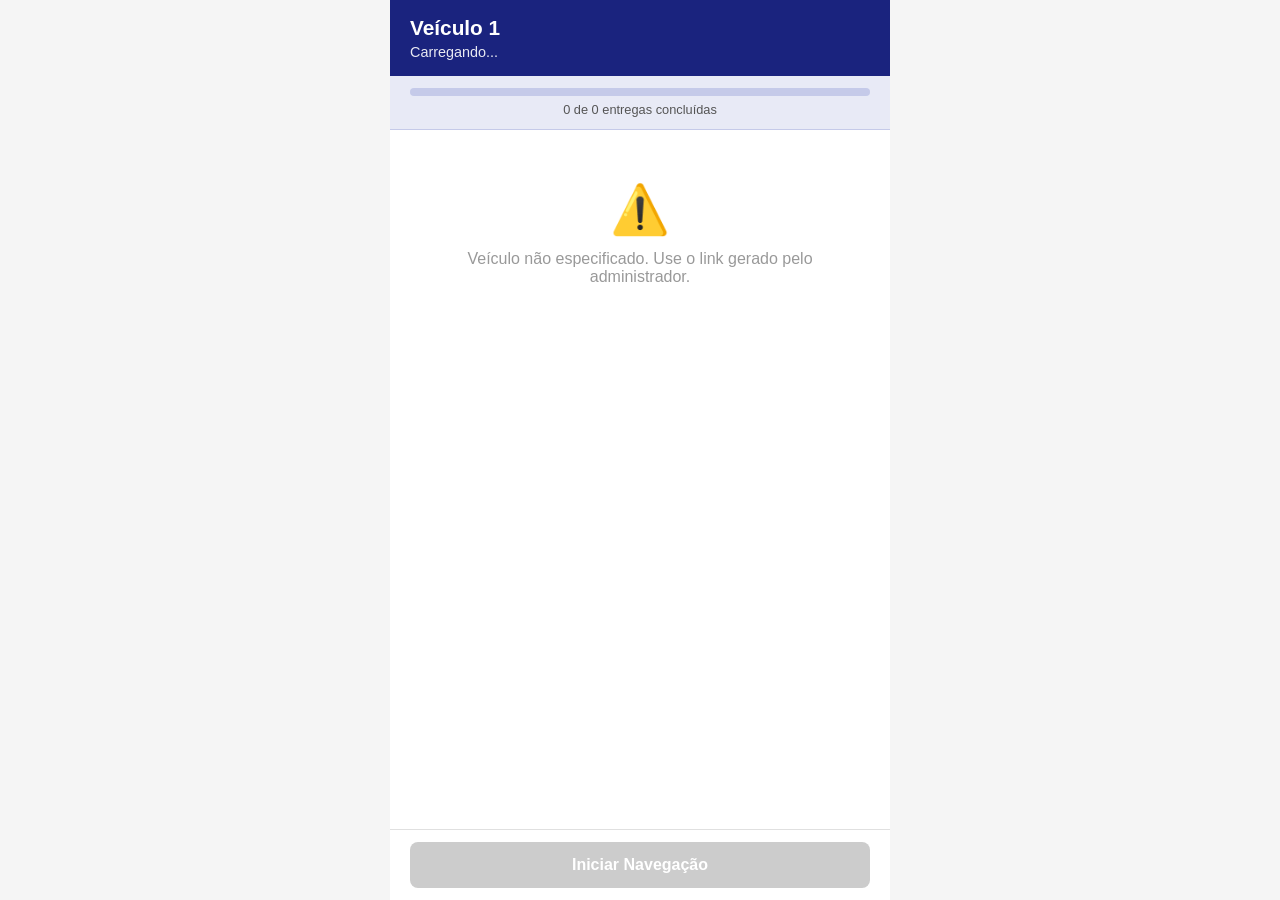
<file: motorista.html>
<!DOCTYPE html>
<html lang="pt-BR">
<head>
    <meta charset="UTF-8">
    <meta name="viewport" content="width=device-width, initial-scale=1.0, maximum-scale=1.0, user-scalable=no">
    <title>Minha Rota - Motorista</title>
    <link rel="stylesheet" href="motorista.css" />
</head>
<body>
    <div id="app">
        <header>
            <div class="header-info">
                <h1 id="veiculo-titulo">Veículo 1</h1>
                <p id="veiculo-info">Carregando...</p>
            </div>
        </header>

        <div class="progresso-container">
            <div class="progresso-bar">
                <div id="progresso-fill" class="progresso-fill"></div>
            </div>
            <p id="progresso-texto">0 de 0 entregas concluídas</p>
        </div>

        <div id="lista-paradas" class="lista-paradas">
            <div class="loading">Carregando rota...</div>
        </div>

        <footer>
            <button id="btn-iniciar-navegacao" class="btn btn-navegacao" disabled>
                Iniciar Navegação
            </button>
        </footer>
    </div>

    <script src="motorista.js"></script>
</body>
</html>
</file>
<file: motorista.css>
* {
    margin: 0;
    padding: 0;
    box-sizing: border-box;
}

body {
    font-family: -apple-system, BlinkMacSystemFont, 'Segoe UI', Roboto, sans-serif;
    background: #f5f5f5;
    color: #333;
    min-height: 100vh;
}

#app {
    display: flex;
    flex-direction: column;
    min-height: 100vh;
    max-width: 500px;
    margin: 0 auto;
    background: white;
}

header {
    background: #1a237e;
    color: white;
    padding: 16px 20px;
    position: sticky;
    top: 0;
    z-index: 100;
}

.header-info h1 {
    font-size: 1.3rem;
    font-weight: 600;
}

.header-info p {
    font-size: 0.9rem;
    opacity: 0.9;
    margin-top: 4px;
}

.progresso-container {
    padding: 12px 20px;
    background: #e8eaf6;
    border-bottom: 1px solid #c5cae9;
}

.progresso-bar {
    height: 8px;
    background: #c5cae9;
    border-radius: 4px;
    overflow: hidden;
}

.progresso-fill {
    height: 100%;
    background: #43a047;
    width: 0%;
    transition: width 0.3s ease;
}

#progresso-texto {
    font-size: 0.8rem;
    color: #555;
    margin-top: 6px;
    text-align: center;
}

.lista-paradas {
    flex: 1;
    padding: 12px;
    overflow-y: auto;
}

.parada-item {
    background: white;
    border-radius: 8px;
    padding: 14px;
    margin-bottom: 10px;
    box-shadow: 0 2px 4px rgba(0,0,0,0.08);
    border-left: 4px solid #ccc;
    transition: all 0.2s;
}

.parada-item.concluida {
    opacity: 0.6;
    border-left-color: #43a047;
}

.parada-item.concluida .parada-nome {
    text-decoration: line-through;
}

.parada-item.proxima {
    border-left-color: #fb8c00;
    box-shadow: 0 4px 8px rgba(251, 140, 0, 0.2);
}

.parada-header {
    display: flex;
    justify-content: space-between;
    align-items: flex-start;
    margin-bottom: 8px;
}

.parada-numero {
    width: 28px;
    height: 28px;
    border-radius: 50%;
    background: #1a237e;
    color: white;
    display: flex;
    align-items: center;
    justify-content: center;
    font-weight: bold;
    font-size: 0.9rem;
}

.parada-check {
    width: 24px;
    height: 24px;
    border: 2px solid #ccc;
    border-radius: 50%;
    cursor: pointer;
    display: flex;
    align-items: center;
    justify-content: center;
    transition: all 0.2s;
}

.parada-check.checked {
    background: #43a047;
    border-color: #43a047;
    color: white;
}

.parada-nome {
    font-size: 1.05rem;
    font-weight: 600;
    color: #333;
    margin-bottom: 4px;
}

.parada-endereco {
    font-size: 0.9rem;
    color: #666;
    margin-bottom: 6px;
}

.parada-janela {
    display: inline-block;
    padding: 3px 8px;
    border-radius: 4px;
    font-size: 0.8rem;
    font-weight: 500;
    background: #e3f2fd;
    color: #1565c0;
}

.parada-acoes {
    display: flex;
    gap: 8px;
    margin-top: 10px;
}

.btn-acao {
    flex: 1;
    padding: 8px;
    border: none;
    border-radius: 6px;
    font-size: 0.85rem;
    font-weight: 500;
    cursor: pointer;
    display: flex;
    align-items: center;
    justify-content: center;
    gap: 6px;
    transition: all 0.2s;
}

.btn-mapa {
    background: #e3f2fd;
    color: #1565c0;
}

.btn-mapa:hover {
    background: #bbdefb;
}

.btn-ligar {
    background: #e8f5e9;
    color: #2e7d32;
}

.btn-ligar:hover {
    background: #c8e6c9;
}

footer {
    padding: 12px 20px;
    background: white;
    border-top: 1px solid #e0e0e0;
    position: sticky;
    bottom: 0;
}

.btn-navegacao {
    width: 100%;
    padding: 14px;
    background: #43a047;
    color: white;
    border: none;
    border-radius: 8px;
    font-size: 1rem;
    font-weight: 600;
    cursor: pointer;
    transition: all 0.2s;
}

.btn-navegacao:hover:not(:disabled) {
    background: #2e7d32;
}

.btn-navegacao:disabled {
    background: #ccc;
    cursor: not-allowed;
}

.loading {
    text-align: center;
    padding: 40px;
    color: #999;
}

.empty-state {
    text-align: center;
    padding: 40px;
    color: #999;
}

.empty-state-icon {
    font-size: 3rem;
    margin-bottom: 12px;
}

@media (max-width: 480px) {
    .parada-acoes {
        flex-direction: column;
    }
}
</file>
